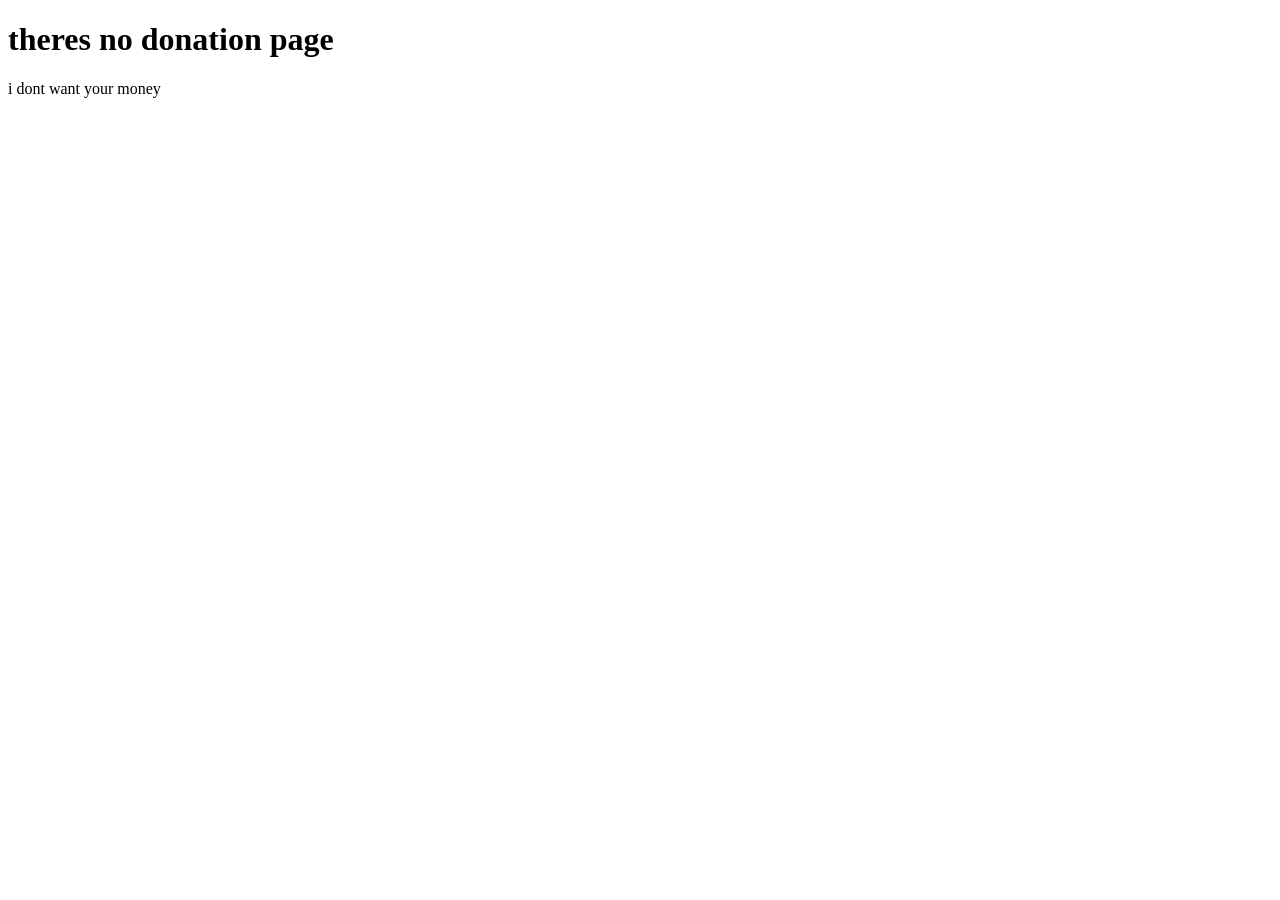
<file: donate.html>
<!DOCTYPE html>
<html lang="en">
<head>
    <meta charset="UTF-8">
    <meta name="viewport" content="width=device-width, initial-scale=1.0">
    <title>imaginw</title>
</head>
<body>
    <h1>theres no donation page</h1>
    <p>i dont want your money</p>
</body>
</html>
</file>
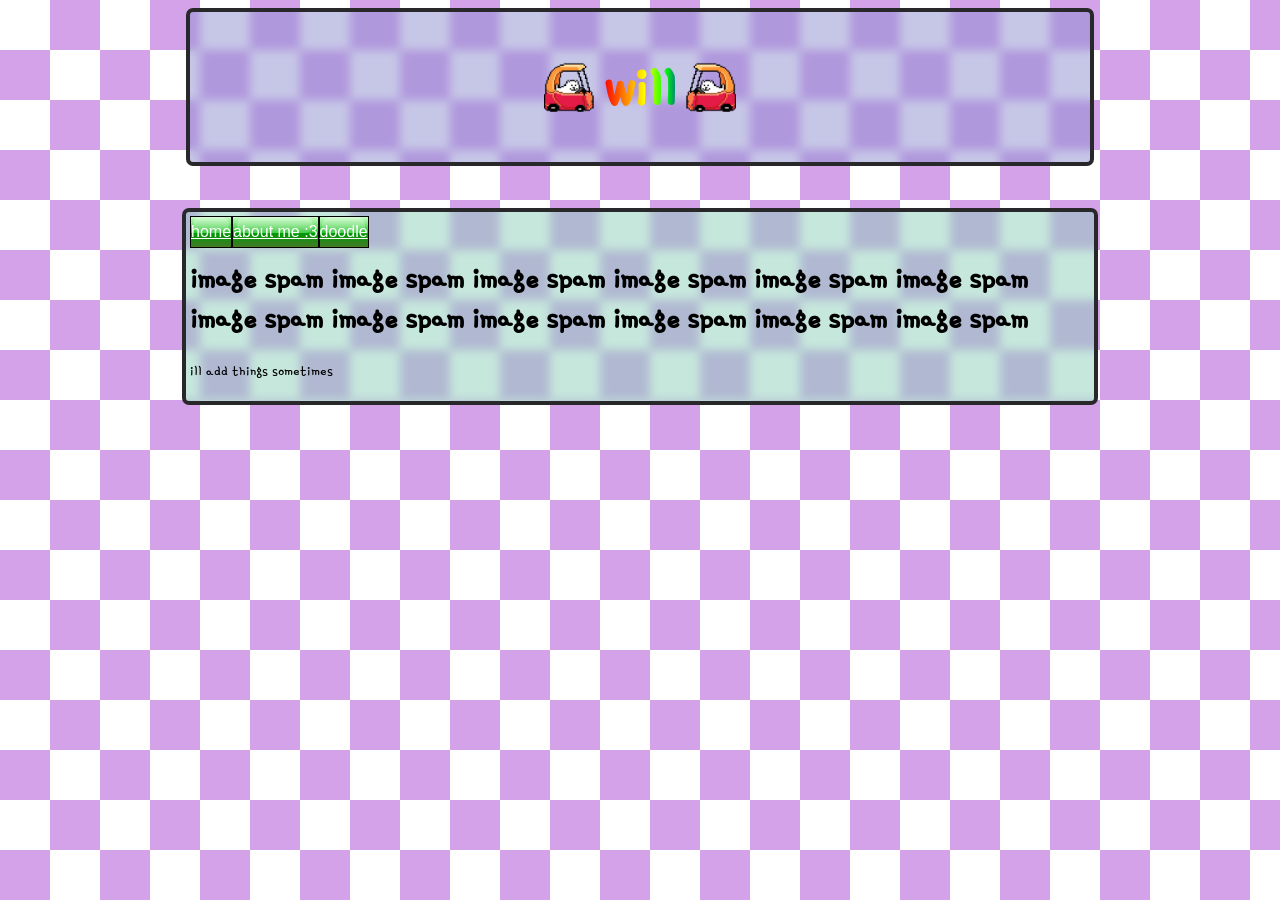
<file: image.html>
<!DOCTYPE html>
<html lang="en">
<head>
    <meta charset="UTF-8">
    <meta name="viewport" content="width=device-width, initial-scale=1.0">
    <title>image spam </title>
    <link rel="stylesheet" href="style.css">
    <link rel="preconnect" href="https://fonts.googleapis.com">
    <link rel="preconnect" href="https://fonts.gstatic.com" crossorigin>
    <link href="https://fonts.googleapis.com/css2?family=Gamja+Flower&family=Hi+Melody&family=Meie+Script&family=Quicksand:wght@300..700&display=swap" rel="stylesheet">
</head>
<body>
    <div class="header">
        <img src="left.gif" class="smol">
        <h1 class="rainbow">will</h1>
        <img src="right.gif" class="smol">
    </div>
    <br><br>
    <div class="main">
        <nav>
            <a class="fun" href="index.html">home</a>
            <a class="fun" href="about.html">about me :3</a>
            <a class="fun" href="doodle.html">doodle</a>
            <br>
        </nav>
        <h1>image spam image spam image spam image spam image spam image spam image spam image spam image spam image spam image spam image spam</h1>
        <p class="normal">ill add things sometimes</p>

    </div>
</body>
</html>
</file>
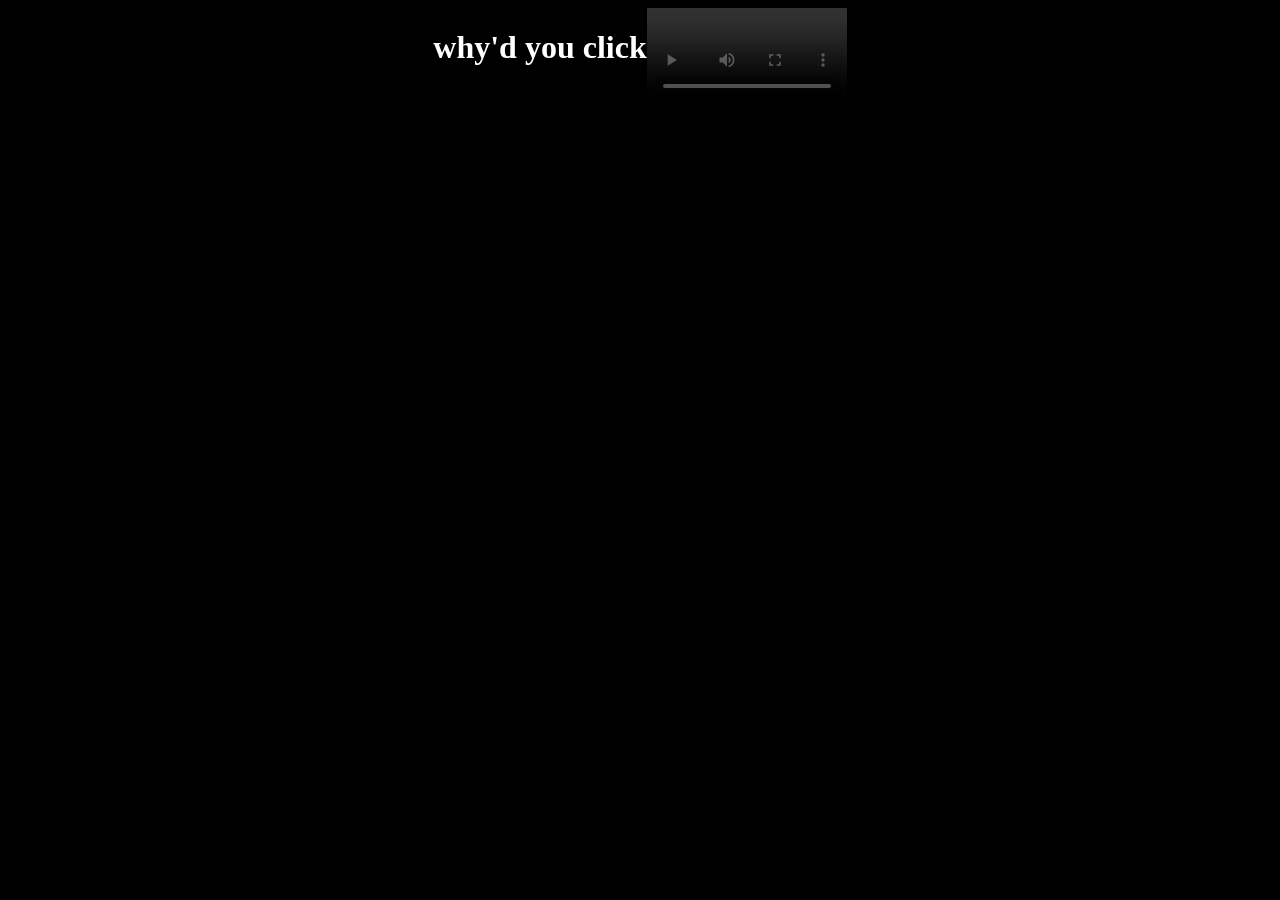
<file: nuclear-launch-codes.html>
<!DOCTYPE html>
<html lang="en">
<head>
    <meta charset="UTF-8">
    <meta name="viewport" content="width=device-width, initial-scale=1.0">
    <title>get forpeppaed</title>
    <link rel="stylesheet" href="nuke.css">
</head>
<body>
    <h1>why'd you click</h1><br>
    <video src="https://willum.nekoweb.org/peppa.mp4" autoplay controls class="peppa"></video>
</body>
</html>
</file>
<file: style.css>
body {
    --color-1: #d3a2e9;
    --color-2: #ffffff;
    --square-size: 100px;

    background-image: conic-gradient(var(--color-1) 0% 25%,
            var(--color-2) 25% 50%,
            var(--color-1) 50% 75%,
            var(--color-2) 75% 100%);

    background-size: var(--square-size) var(--square-size);

    animation: moveBackground 3s linear infinite;

    font-family: "Gamja Flower", sans-serif;
}

@keyframes moveBackground {
    0% {
        background-position: 0 0;
    }

    100% {
        background-position: var(--square-size) var(--square-size);
    }
}

.site-stats {
    width: 50px;
    height: 25px;
}

.header {
    display: flex;
    width: 900px;
    height: 150px;
    align-items: center;
    align-self: center;
    align-content: center;
    justify-content: center;
    margin: 0 auto;
    border: #282729 4px solid;
    border-radius: 7px;
    background-color: rgba(141, 142, 207, 0.5);
    backdrop-filter: blur(5px);
}

.main {
    padding: 4px;
    background-color: rgba(141, 207, 185, 0.5);
    backdrop-filter: blur(5px);
    margin: 0 auto;
    align-self: center;
    align-content: center;
    justify-content: center;
    width: 900px;
    border: #282729 4px solid;
    border-radius: 7px;
}

h3 {
    color: gray;
}

a.fun {
    background: linear-gradient(to bottom,
            #c8ffc5 0%,
            #1fbf24 55%,
            #009a05 55%,
            #457a28 100%);
    border: 1px solid black;
    display: flex;
    align-items: center;
    justify-content: center;
    position: relative;
    height: 30px;
    color: white;
    font-family: "Segoe UI", Tahoma, sans-serif;
    float: left;
}

a.fun::before {
    background: linear-gradient(to bottom,
            rgb(255, 255, 255) 0%,
            rgba(255, 255, 255, 0.5) 100%);
    border-radius: 20px;
    position: absolute;
    content: "";
    height: 16px;
    width: 90%;
    top: 0px;
    opacity: 0.3;
    font-family: "Segoe UI", Tahoma, sans-serif;
}

p.cool {
    font-size: small;
    line-height: 13px;
}

a.nuke {
    animation: tilt-shaking 0.5s infinite;
}

@keyframes tilt-shaking {
    0% {
        transform: rotate(0deg);
    }

    25% {
        transform: rotate(5deg);
    }

    50% {
        transform: rotate(0eg);
    }

    75% {
        transform: rotate(-5deg);
    }

    100% {
        transform: rotate(0deg);
    }
}

.rainbow {
    font-family: 'Gamja Flower', sans-serif;
    font-size: 60px;
    font-weight: bold;
    
    background: linear-gradient(
        to right, 
        #ff0000, #ff7f00, #ffff00, #00ff00, #0000ff, #4b0082, #9400d3, #ff0000
    );
    
    background-size: 200% auto;
    
    -webkit-background-clip: text;
    background-clip: text;
    -webkit-text-fill-color: transparent;
    
    animation: move-rainbow 4s linear infinite;
}

@keyframes move-rainbow {
    0% {
        background-position: 0% center;
    }
    100% {
        background-position: 200% center;
    }
}


.smol {
    width: 50px;
    height: 50px;
    margin-right: 10px;
    margin-left: 10px;
}
</file>
<file: nuke.css>
body {
    display: flex;
    background: black;
    justify-content: center;
    color: white;
}

.peppa {
    width: 200px;
    height: auto;
}
</file>
